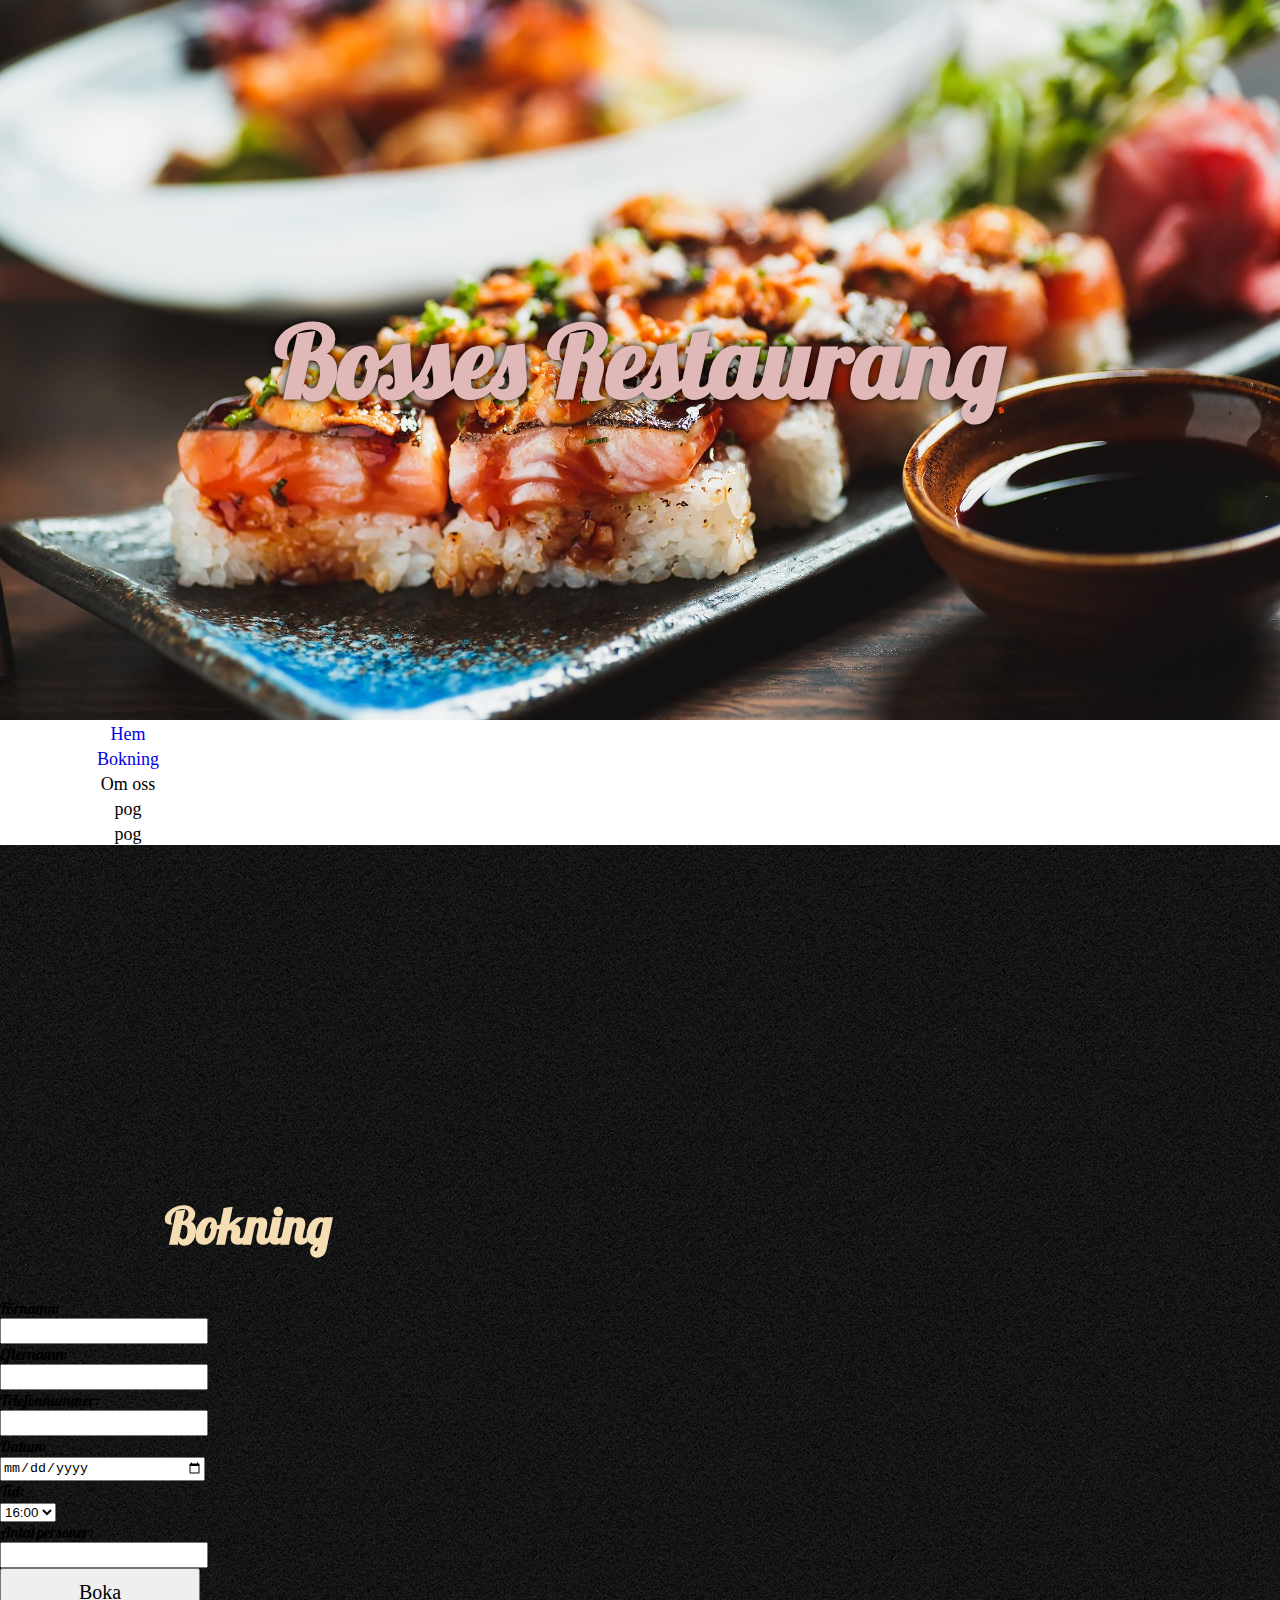
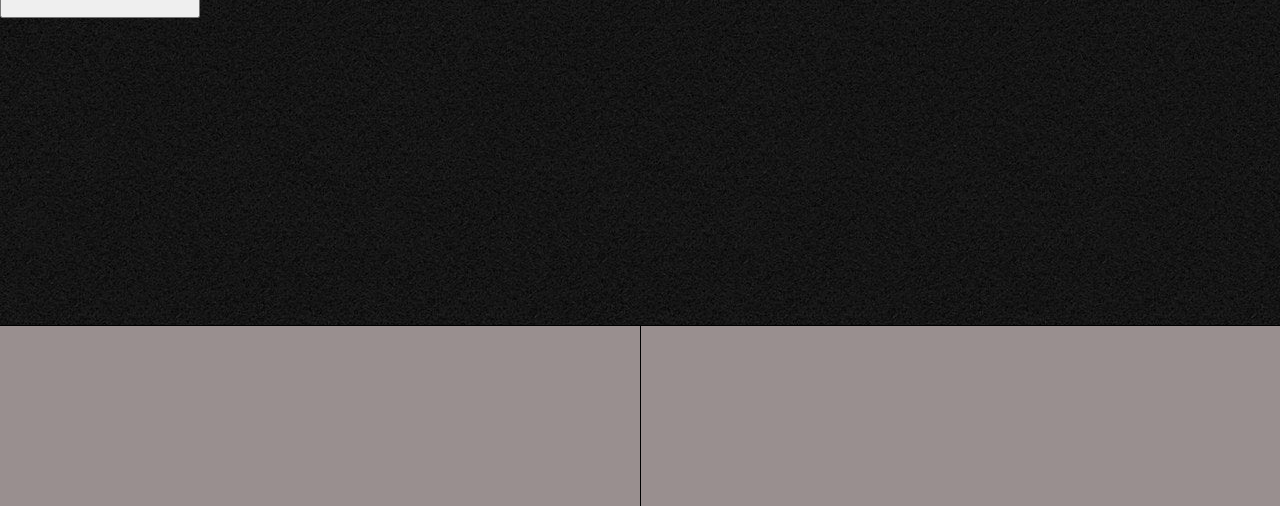
<file: bokning.html>
<!DOCTYPE html>
<head>
    <title>12.1 - Meny</title>
    <meta charset="UTF-8">
    <meta name="viewport" content="width=device-width, initial-scale=1.0">
    <link href='https://fonts.googleapis.com/css?family=Lobster' rel="stylesheet">
    <link rel="stylesheet" href="styles/general.css">
    <link rel="stylesheet" href="https://use.fontawesome.com/releases/v5.15.1/css/all.css"
        integrity="sha384-vp86vTRFVJgpjF9jiIGPEEqYqlDwgyBgEF109VFjmqGmIY/Y4HV4d3Gp2irVfcrp" crossorigin="anonymous" />
</head>
<body>
    <div id="header">
        <h1 class="title">
            Bosses Restaurang
        </h1>
    </div>
    <div id="menu">
        <a href="index.html">Hem</a> 
        <a href="bokning.html">Bokning</a>
        <a>Om oss</a>
        <a>pog</a>
        <a>pog</a>
    </div>
    <div id="main">
        <div class="form">
            <h2 class="booking-title">Bokning</h2>
            <form name="bookingForm" onsubmit="return validateForm(this);">
                Förnamn:<br><input type="text" name="fName"><br>
                Efternamn:<br><input type="text" name="lName"><br>
                Telefonnummer:<br><input type="tel" name="pNumber"><br>
                Datum:<br><input id="Date" type="date" name="Date"><br>
                Tid:<br><select id="Time" type="time" name="Time" step="1800" min="16:00" max="20:00">
                    <option value="16:00" label="16:00">16:00</option>
                    <option value="16:30" label="16:30">16:30</option>
                    <option value="17:00" label="17:00">17:00</option>
                    <option value="17:30" label="17:30">17:30</option>
                    <option value="18:00" label="18:00">18:00</option>
                    <option value="18:30" label="18:30">18:30</option>
                    <option value="19:00" label="19:00">19:00</option>
                    <option value="19:30" label="19:30">19:30</option>
                    <option value="20:00" label="20:00">20:00</option>
                    <option value="20:30" label="20:30">20:30</option>
                    <option value="21:00" label="21:00">21:00</option>
                    </select><br>
                Antal personer:<br><input id="aPeople" type="text" name="aPeople"><br>
                <input id="Boka" type="submit" value="Boka"><br>
            </form>
        </div>
    </div>
    <div id="footer">
        <div id="leftFooter">
            
        </div>
        <div id="rightFooter">
            
        </div>
    </div>
    <script src="scripts/main.js"></script>
</body>
</html>
</file>
<file: styles/general.css>
body {
    margin: auto;
    padding: auto;
}

a {
    list-style: none;
    padding-top: 4px;
    text-align: center;
    align-items: center;
    display: block;
    width: 20%;
    height: 90%;
    border: none;
    text-decoration: none;
    font-size: 18px;
}
a:hover {
    background-color:rgba(0, 0, 0, 0.2);
}
.title {
    font-size: 100px;
    margin: auto;
    font-family: 'Lobster';
    color: rgb(224, 184, 184);
    text-shadow: black 0px 0px 10px;
}
#header {
    display: flex;
    height: 80vh;
    top: 0;
    background-color: white;
    margin: auto;
    background-image: url(https://wallpaperaccess.com/full/3014609.jpg);
    background-image: url("../images/sushiplaceholder.jpg");
    background-position: center;
    background-size: 100%;
}



#header::after {
    background: rgba(0, 0, 0, 0.1);
}

.menu {
    display: flex;
    justify-content: center;
    top: 0;
    position: -webkit-sticky;
    position: sticky;
    background-color: rgb(160, 148, 115);
    height: 30px;
}

#main { 
    background-image: url("../images/svartbord.jpg");
    align-self: center;
    align-items: center;
    height: 120vh;
    margin-top: auto;
    font-family: 'Lobster';
    display: flex;  
}

#oxfile {
    margin-top: 200px;
    margin-left: 30px;
    background-image: url("../images/oxfileplaceholder.png");
    width: 800px;
    height: 550px;
}

#formdiv {
    height: 500px;
    width: 500px;
    margin: auto;
    padding-left: 10px;
    margin-top: 50px;
    font-family: 'Antonio';
}
input {
    width: 200px;
    height: 20px;
}
label {
    color: wheat;
    font-size: 24px;
}
.booking-title {
    align-self: center;
    color: wheat;
    font-size: 50px;
    margin-left: 165px;
}
#bookingForm {
    align-self: center;
    align-items: center;
    align-content: center;
    display: grid;
    width: 500px;
    grid-template-columns: 250px 250px;
    grid-template-rows: repeat(5, 80px);
    padding-left: 18px;
}
#firstnamediv {
    grid-column: 1;
    grid-row: 1;
}
#lastnamediv {
    grid-column: 2;
    grid-row: 1;
}
#phonenumberdiv {
    grid-column: 1;
    grid-row: 2;
}
#amountpeoplediv {
    grid-column: 2;
    grid-row: 2;
}
#datediv {
    grid-column: 1;
    grid-row: 3;
}
#time {
    height: 24px;
}
#timediv {
    grid-column: 2;
    grid-row: 3;
}
#bokadiv {
    grid-column: 1;
    grid-row: 4;
    margin-left: 130px;
    margin-top: 50px;
    width: 200px;
    height: 50px;
    background-color: blue;
}
input[type=submit] {
    height: 50px;
    font-size: 20px;
    font-family: 'Antonio';
}
#footer{
    display: flex;
    flex-direction:row;
    height: 20vh;
    background-color: rgb(153, 143, 143);
    border-top: 1px solid black;
}
#leftFooter{
    width: 50%;
    border-right: 1px solid black;
}
#rightFooter{
    width: 50%;
}

@media screen and (max-width: 900px) {
    .title {
        font-size: 40px;
        margin-left: 12px;
        padding: auto;
        margin: auto;
    }
    #header {
        background-size: 220%;
        
    }
    .menu {
        height: 32px;
    }
    #main {
        height: 140vh;
    }
    #oxfile {
        background-size: 80%;
        background-repeat: no-repeat;
    }
}

@media screen and (max-width: 700px) {
    #formdiv {
        align-self: center;
        height: 500px;
        width: 100%;
        margin-top: 50px;
        font-family: 'Antonio';
    }
    .booking-title {
        align-self: center;
        color: wheat;
        font-size: 50px;
        margin: auto;
        margin-left: 30%;
        padding-left: 25px;
        width: 180px;
    }
    #bookingForm {
        align-self: center;
        display: grid;
        width: 100%;
        grid-template-columns: 25% 50% 25%;
        grid-template-rows: repeat(7, 80px);
    }
    #firstnamediv {
        grid-column: 2;
        grid-row: 1;
    }
    #lastnamediv {
        grid-column: 2;
        grid-row: 2;
    }
    #phonenumberdiv {
        grid-column: 2;
        grid-row: 3;
    }
    #amountpeoplediv {
        grid-column: 2;
        grid-row: 4;
    }
    #datediv {
        grid-column: 2;
        grid-row: 5;
    }
    #time {
        height: 24px;
    }
    #timediv {
        grid-column: 2;
        grid-row: 6;
    }
    #bokadiv {
        grid-column: 2;
        grid-row: 7;
        margin-left: 5px;
        margin-top: 50px;
        width: 50%px;
        height: 50px;
    }
}

.clearfix {
    overflow: hidden;
}
</file>
